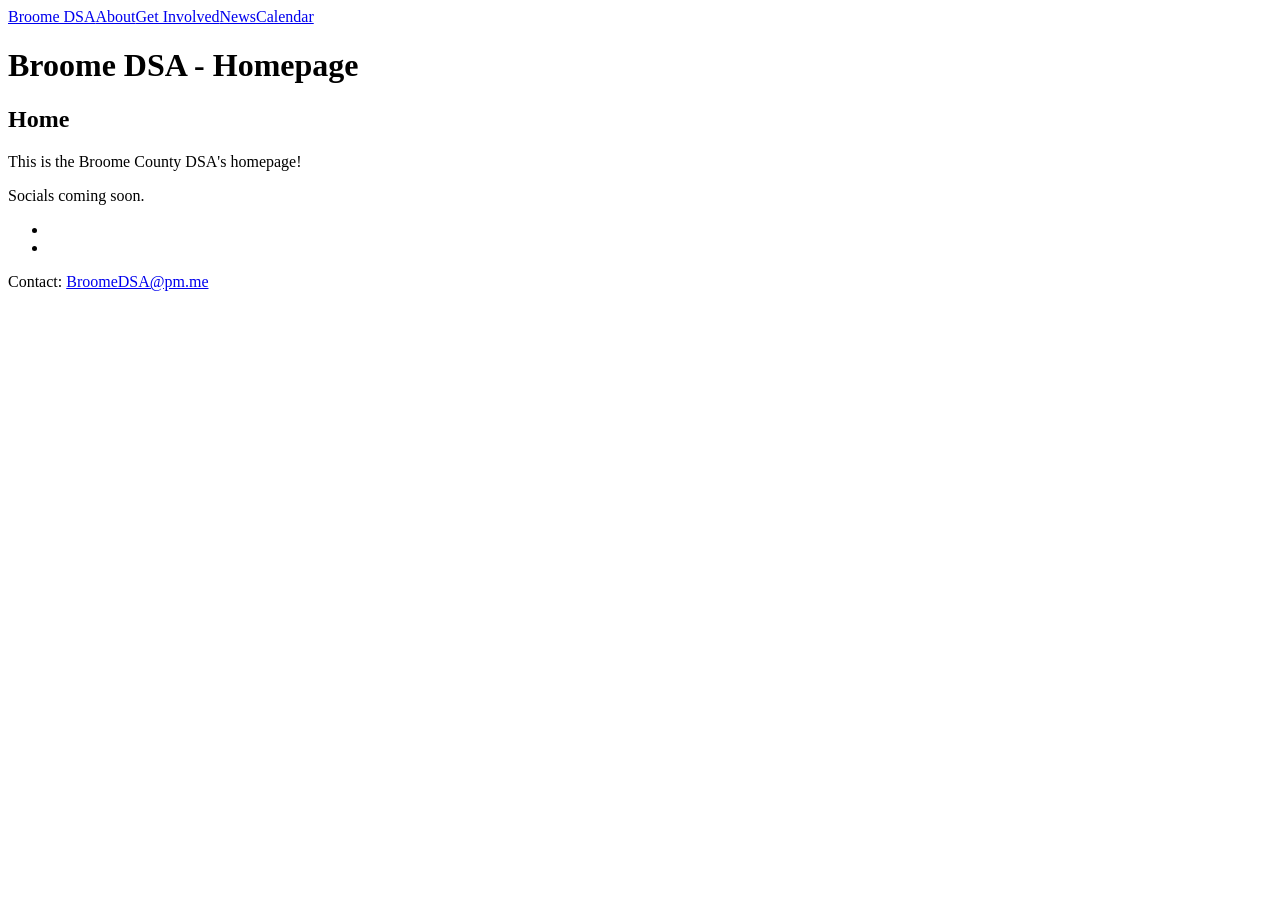
<file: index.html>
<?xml version="1.0" encoding="utf-8"?>
<!DOCTYPE html PUBLIC "-//W3C//DTD XHTML 1.0 Strict//EN"
"http://www.w3.org/TR/xhtml1/DTD/xhtml1-strict.dtd">
<html xmlns="http://www.w3.org/1999/xhtml" lang="en" xml:lang="en">
<head>
<!-- 2026-08-11 Tue 13:24 -->
<meta http-equiv="Content-Type" content="text/html;charset=utf-8" />
<meta name="viewport" content="width=device-width, initial-scale=1" />
<title>Broome DSA - Homepage</title>
<meta name="generator" content="Org Mode" />
<link rel="stylesheet" type="text/css" href="https://broomedsa.org/style.css" /><link rel="icon" type="image/png" href="https://broomedsa.org/favicon.png"/>
</head>
<body>
<div id="preamble" class="status">
<a href="https://broomedsa.org/index.html">Broome DSA</a><a href="https://broomedsa.org/about.html">About</a><a href="https://broomedsa.org/get-involved.html">Get Involved</a><a href="https://broomedsa.org/news.html">News</a><a href="https://broomedsa.org/calendar.html">Calendar</a>
</div>
<div id="content" class="content">
<h1 class="title">Broome DSA - Homepage</h1>
<div id="outline-container-org55550ac" class="outline-2">
<h2 id="org55550ac">Home</h2>
<div class="outline-text-2" id="text-org55550ac">
<p>
This is the Broome County DSA's homepage!
</p>

<p>
Socials coming soon.
</p>

<ul class="org-ul">
<li><a href="https:instagram.com"></a></li>
<li><a href="https:facebook.com"></a></li>
</ul>
</div>
</div>
</div>
<div id="postamble" class="status">
Contact: <a href="mailto:BroomeDSA@pm.me">BroomeDSA@pm.me</a>
</div>
</body>
</html>
</file>
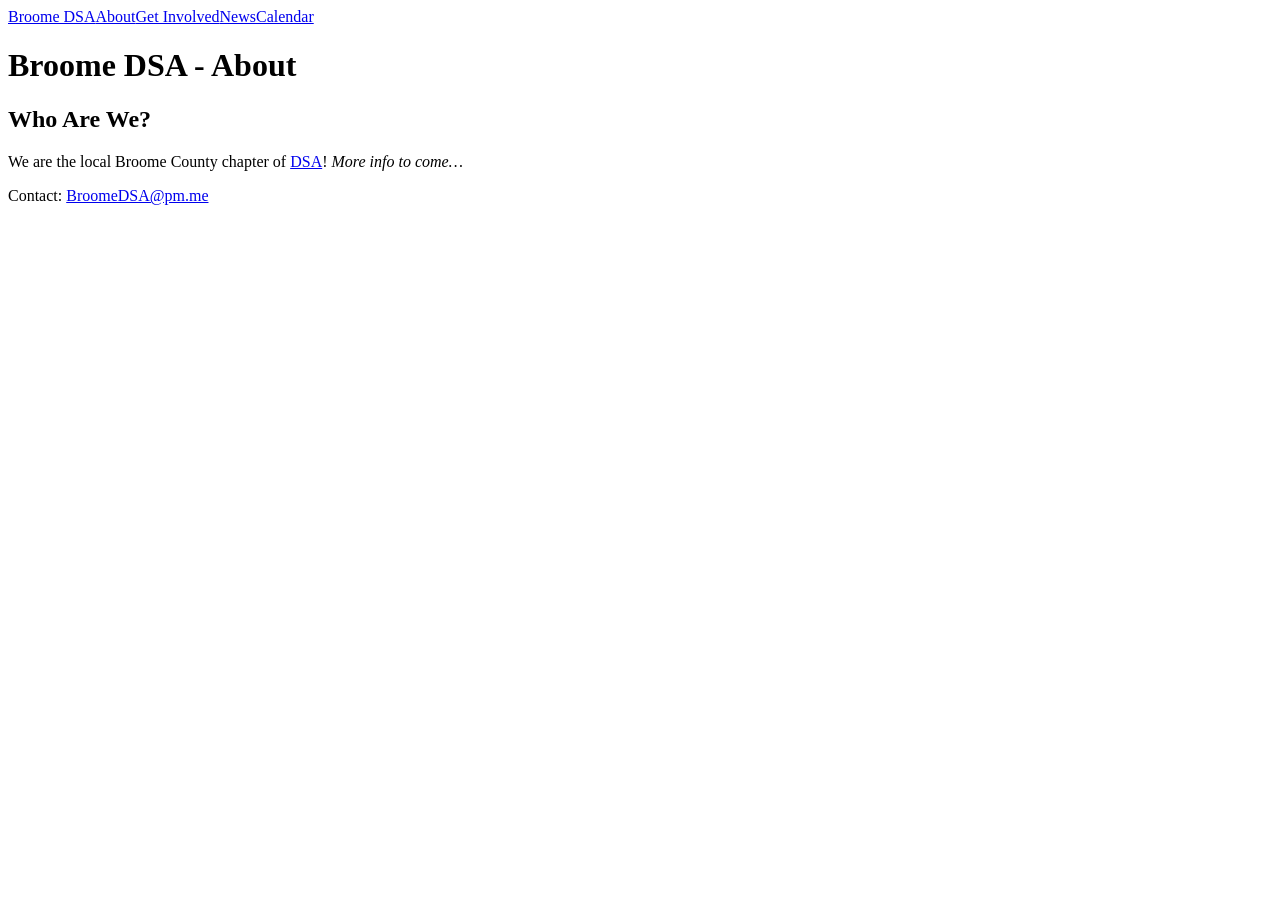
<file: about.html>
<?xml version="1.0" encoding="utf-8"?>
<!DOCTYPE html PUBLIC "-//W3C//DTD XHTML 1.0 Strict//EN"
"http://www.w3.org/TR/xhtml1/DTD/xhtml1-strict.dtd">
<html xmlns="http://www.w3.org/1999/xhtml" lang="en" xml:lang="en">
<head>
<!-- 2026-08-11 Tue 13:24 -->
<meta http-equiv="Content-Type" content="text/html;charset=utf-8" />
<meta name="viewport" content="width=device-width, initial-scale=1" />
<title>Broome DSA - About</title>
<meta name="generator" content="Org Mode" />
<link rel="stylesheet" type="text/css" href="https://broomedsa.org/style.css" /><link rel="icon" type="image/png" href="https://broomedsa.org/favicon.png"/>
</head>
<body>
<div id="preamble" class="status">
<a href="https://broomedsa.org/index.html">Broome DSA</a><a href="https://broomedsa.org/about.html">About</a><a href="https://broomedsa.org/get-involved.html">Get Involved</a><a href="https://broomedsa.org/news.html">News</a><a href="https://broomedsa.org/calendar.html">Calendar</a>
</div>
<div id="content" class="content">
<h1 class="title">Broome DSA - About</h1>
<div id="outline-container-orgfefeadb" class="outline-2">
<h2 id="orgfefeadb">Who Are We?</h2>
<div class="outline-text-2" id="text-orgfefeadb">
<p>
We are the local Broome County chapter of <a href="https:dsausa.org">DSA</a>! <i>More info to come&#x2026;</i>
</p>
</div>
</div>
</div>
<div id="postamble" class="status">
Contact: <a href="mailto:BroomeDSA@pm.me">BroomeDSA@pm.me</a>
</div>
</body>
</html>
</file>
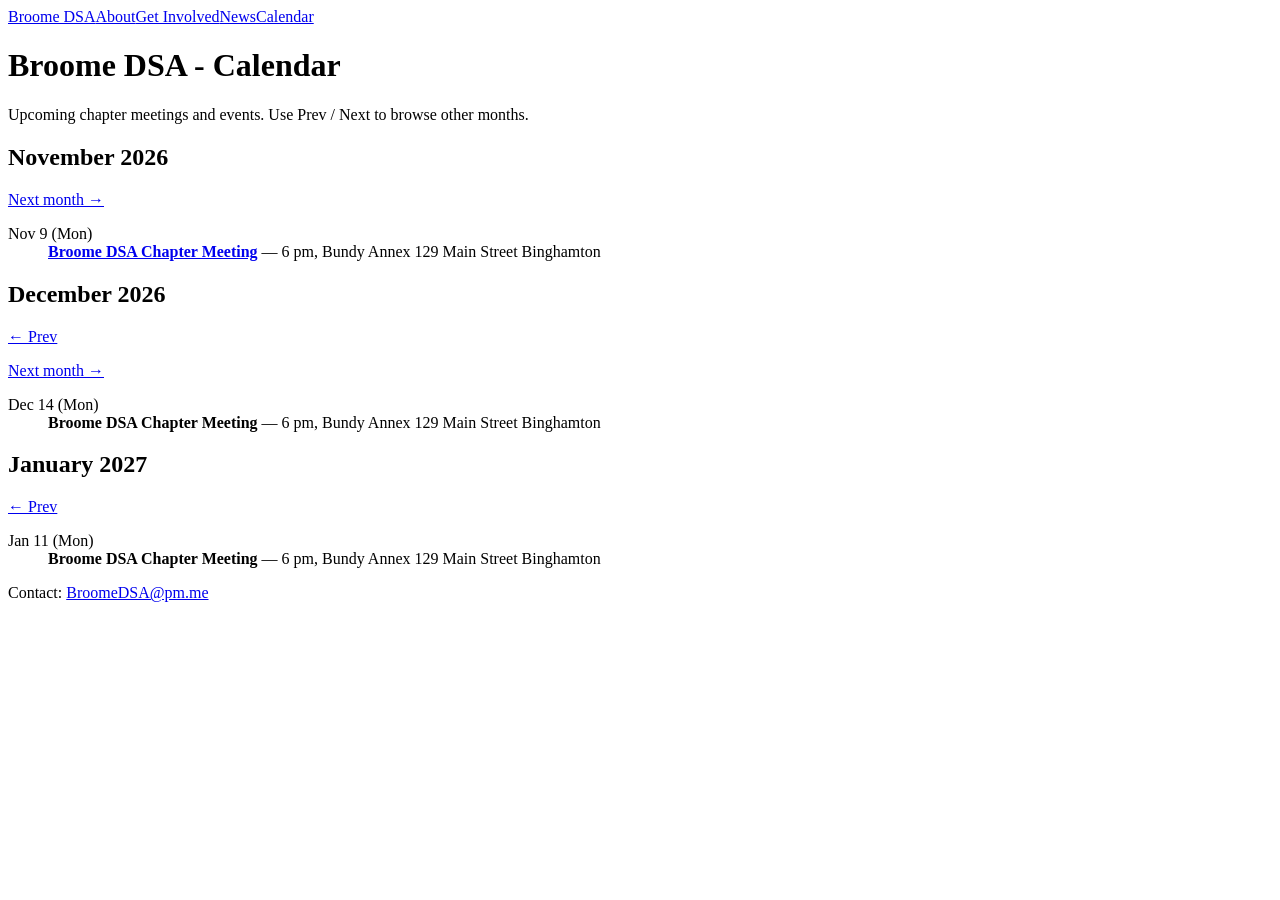
<file: calendar.html>
<?xml version="1.0" encoding="utf-8"?>
<!DOCTYPE html PUBLIC "-//W3C//DTD XHTML 1.0 Strict//EN"
"http://www.w3.org/TR/xhtml1/DTD/xhtml1-strict.dtd">
<html xmlns="http://www.w3.org/1999/xhtml" lang="en" xml:lang="en">
<head>
<!-- 2026-08-11 Tue 13:24 -->
<meta http-equiv="Content-Type" content="text/html;charset=utf-8" />
<meta name="viewport" content="width=device-width, initial-scale=1" />
<title>Broome DSA - Calendar</title>
<meta name="generator" content="Org Mode" />
<link rel="stylesheet" type="text/css" href="https://broomedsa.org/style.css" /><link rel="icon" type="image/png" href="https://broomedsa.org/favicon.png"/>
</head>
<body>
<div id="preamble" class="status">
<a href="https://broomedsa.org/index.html">Broome DSA</a><a href="https://broomedsa.org/about.html">About</a><a href="https://broomedsa.org/get-involved.html">Get Involved</a><a href="https://broomedsa.org/news.html">News</a><a href="https://broomedsa.org/calendar.html">Calendar</a>
</div>
<div id="content" class="content">
<h1 class="title">Broome DSA - Calendar</h1>
<p>
Upcoming chapter meetings and events. Use Prev / Next to browse other months.
</p>

<div id="outline-container-cal-2026-11" class="outline-2 cal-panel">
<h2 id="cal-2026-11">November 2026</h2>
<div class="outline-text-2" id="text-cal-2026-09">
</p>

<p class="cal-next">
<a href="#cal-2026-12" class="cal-next">Next month →</a>
</p>

<dl class="org-dl cal-events">
<dt>Nov 9 (Mon)</dt><dd><b><a href="https://broomedsa.solidarity.tech/broome-dsa-chapter-meeting">Broome DSA Chapter Meeting</a></b> &#x2014; 6 pm, Bundy Annex 129 Main Street Binghamton</dd>
</dl>
</div>
</div>
<div id="outline-container-cal-2026-12" class="outline-2 cal-panel">
<h2 id="cal-2026-12">December 2026</h2>
<div class="outline-text-2" id="text-cal-2026-09">
<p class="cal-prev">
<a href="#cal-2026-11" class="cal-prev">← Prev</a>
</p>

<p class="cal-next">
<a href="#cal-2027-01" class="cal-next">Next month →</a>
</p>

<dl class="org-dl cal-events">
<dt>Dec 14 (Mon)</dt><dd><b>Broome DSA Chapter Meeting</b> &#x2014; 6 pm, Bundy Annex 129 Main Street Binghamton</dd>
</dl>
</div>
</div>
<div id="outline-container-cal-2027-01" class="outline-2 cal-panel">
<h2 id="cal-2027-01">January 2027</h2>
<div class="outline-text-2" id="text-cal-2026-09">
<p class="cal-prev">
<a href="#cal-2026-12" class="cal-prev">← Prev</a>
</p>

<dl class="org-dl cal-events">
<dt>Jan 11 (Mon)</dt><dd><b>Broome DSA Chapter Meeting</b> &#x2014; 6 pm, Bundy Annex 129 Main Street Binghamton</dd>
</dl>
</div>
</div>
</div>
<div id="postamble" class="status">
Contact: <a href="mailto:BroomeDSA@pm.me">BroomeDSA@pm.me</a>
</div>
</body>
</html>
</file>
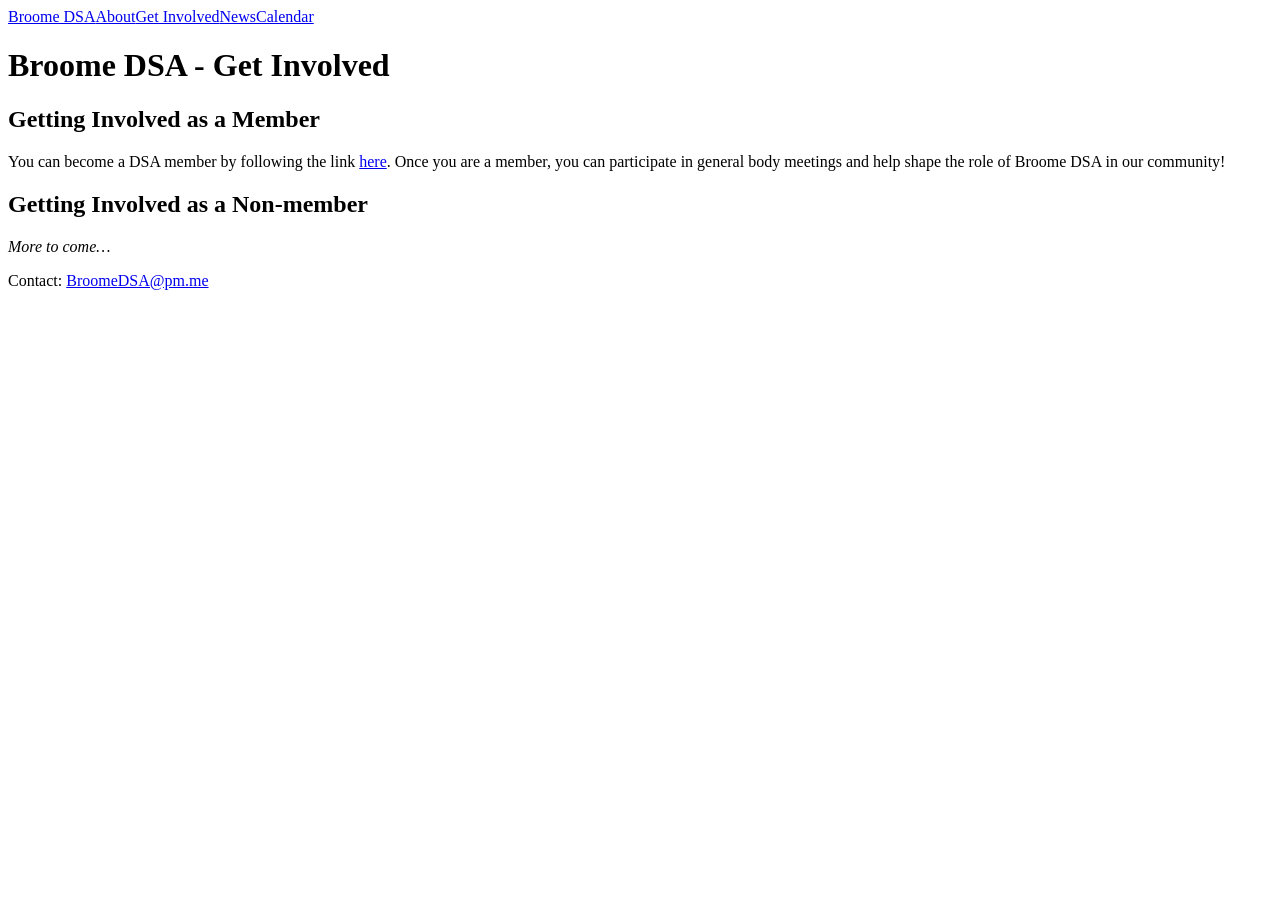
<file: get-involved.html>
<?xml version="1.0" encoding="utf-8"?>
<!DOCTYPE html PUBLIC "-//W3C//DTD XHTML 1.0 Strict//EN"
"http://www.w3.org/TR/xhtml1/DTD/xhtml1-strict.dtd">
<html xmlns="http://www.w3.org/1999/xhtml" lang="en" xml:lang="en">
<head>
<!-- 2026-08-11 Tue 13:24 -->
<meta http-equiv="Content-Type" content="text/html;charset=utf-8" />
<meta name="viewport" content="width=device-width, initial-scale=1" />
<title>Broome DSA - Get Involved</title>
<meta name="generator" content="Org Mode" />
<link rel="stylesheet" type="text/css" href="https://broomedsa.org/style.css" /><link rel="icon" type="image/png" href="https://broomedsa.org/favicon.png"/>
</head>
<body>
<div id="preamble" class="status">
<a href="https://broomedsa.org/index.html">Broome DSA</a><a href="https://broomedsa.org/about.html">About</a><a href="https://broomedsa.org/get-involved.html">Get Involved</a><a href="https://broomedsa.org/news.html">News</a><a href="https://broomedsa.org/calendar.html">Calendar</a>
</div>
<div id="content" class="content">
<h1 class="title">Broome DSA - Get Involved</h1>
<div id="outline-container-org039fa8a" class="outline-2">
<h2 id="org039fa8a">Getting Involved as a Member</h2>
<div class="outline-text-2" id="text-org039fa8a">
<p>
You can become a DSA member by following the link <a href="https://act.dsausa.org/donate/membership/">here</a>. Once you are a member, you can participate in general body meetings and help shape the role of Broome DSA in our community!
</p>
</div>
</div>
<div id="outline-container-orgb26cc9a" class="outline-2">
<h2 id="orgb26cc9a">Getting Involved as a Non-member</h2>
<div class="outline-text-2" id="text-orgb26cc9a">
<p>
<i>More to come&#x2026;</i>
</p>
</div>
</div>
</div>
<div id="postamble" class="status">
Contact: <a href="mailto:BroomeDSA@pm.me">BroomeDSA@pm.me</a>
</div>
</body>
</html>
</file>
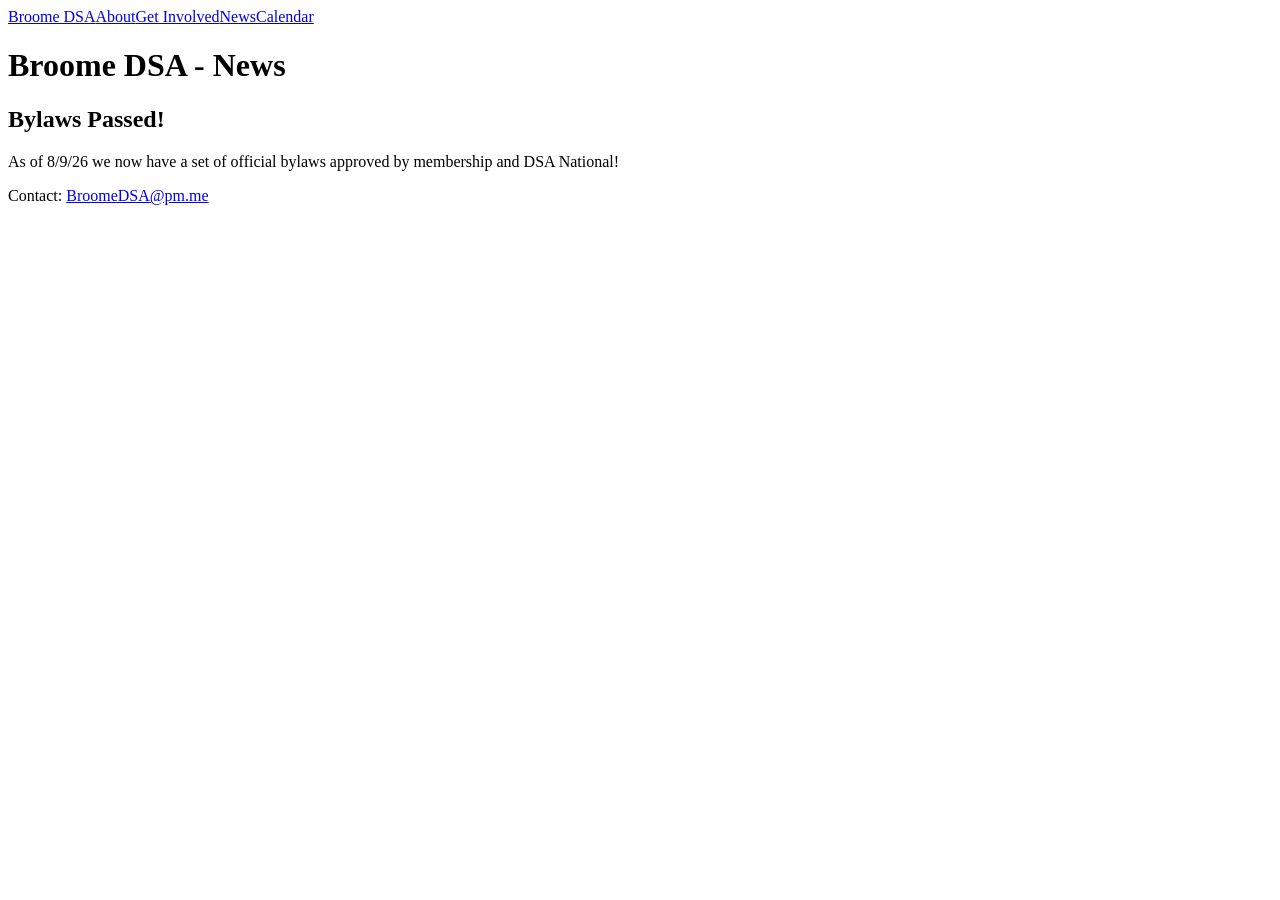
<file: news.html>
<?xml version="1.0" encoding="utf-8"?>
<!DOCTYPE html PUBLIC "-//W3C//DTD XHTML 1.0 Strict//EN"
"http://www.w3.org/TR/xhtml1/DTD/xhtml1-strict.dtd">
<html xmlns="http://www.w3.org/1999/xhtml" lang="en" xml:lang="en">
<head>
<!-- 2026-08-11 Tue 13:24 -->
<meta http-equiv="Content-Type" content="text/html;charset=utf-8" />
<meta name="viewport" content="width=device-width, initial-scale=1" />
<title>Broome DSA - News</title>
<meta name="generator" content="Org Mode" />
<link rel="stylesheet" type="text/css" href="https://broomedsa.org/style.css" /><link rel="icon" type="image/png" href="https://broomedsa.org/favicon.png"/>
</head>
<body>
<div id="preamble" class="status">
<a href="https://broomedsa.org/index.html">Broome DSA</a><a href="https://broomedsa.org/about.html">About</a><a href="https://broomedsa.org/get-involved.html">Get Involved</a><a href="https://broomedsa.org/news.html">News</a><a href="https://broomedsa.org/calendar.html">Calendar</a>
</div>
<div id="content" class="content">
<h1 class="title">Broome DSA - News</h1>
<div id="outline-container-orgba278dd" class="outline-2">
<h2 id="orgba278dd">Bylaws Passed!</h2>
<div class="outline-text-2" id="text-orgba278dd">
<p>
As of 8/9/26 we now have a set of official bylaws approved by membership and DSA National!
</p>
</div>
</div>
</div>
<div id="postamble" class="status">
Contact: <a href="mailto:BroomeDSA@pm.me">BroomeDSA@pm.me</a>
</div>
</body>
</html>
</file>
